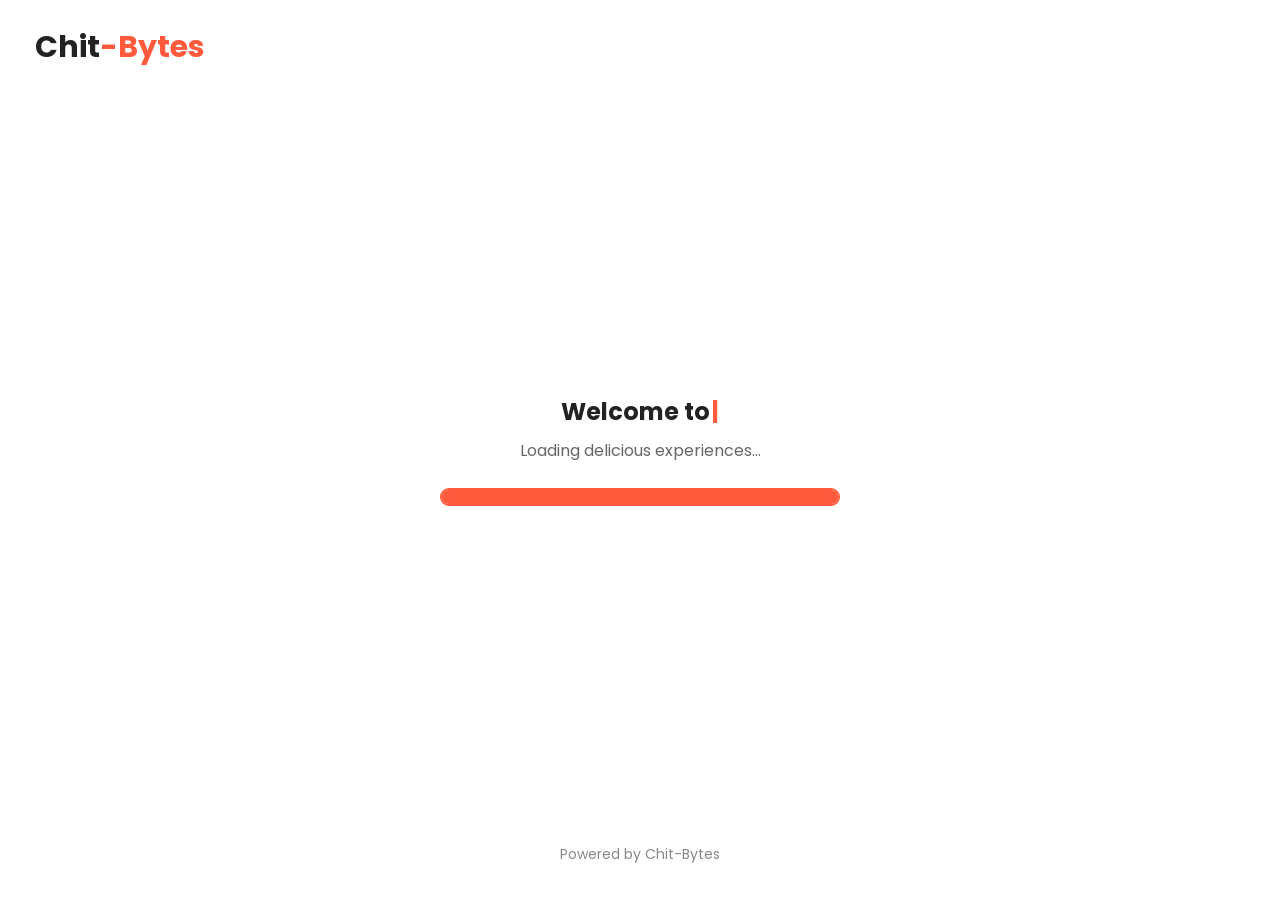
<file: index.html>
<!DOCTYPE html>
<html lang="en">
<head>

    <meta charset="UTF-8">
    <meta name="viewport" content="width=device-width, initial-scale=1.0">

    <title>Chit-Bytes | Loading</title>

    <link rel="preconnect" href="https://fonts.googleapis.com">
    <link href="https://fonts.googleapis.com/css2?family=Poppins:wght@400;500;600;700&display=swap" rel="stylesheet">

<style>

*{
    margin:0;
    padding:0;
    box-sizing:border-box;
}

body{
    font-family:'Poppins',sans-serif;
    background:#fff;
}

.logo{
    position:absolute;
    top:25px;
    left:35px;
    font-size:30px;
    font-weight:700;
    color:#222;
    text-decoration:none;
}

.logo span{
    color:#ff5a3c;
}

.center{
    height:100vh;
    display:flex;
    flex-direction:column;
    justify-content:center;
    align-items:center;
}

.center h1{
    font-size:60px;
    margin-bottom:10px;
}

.center h2{
    font-size:24px;
    min-height:36px;
    color:#222;
    margin-bottom:8px;
}

.center p{
    color:#666;
    margin-bottom:25px;
}

.container{
    width:400px;
    height:18px;
    border:2px solid #ff5a3c;
    border-radius:20px;
    overflow:hidden;
}

.fill{
    width:0;
    height:100%;
    background:#ff5a3c;
    animation:load 5s linear forwards;
}

.footer{
    position:absolute;
    bottom:35px;
    width:100%;
    text-align:center;
    color:#888;
    font-size:14px;
}

.center h2::after{
    content:"|";
    color:#ff5a3c;
    margin-left:2px;
    animation:blink 0.8s infinite;
}

@keyframes blink{
    50%{ opacity:0; }
}

@keyframes load{
    from{
        width:0;
    }
    to{
        width:100%;
    }
}

</style>

</head>

<body>

<a href="home.html" class="logo">
    Chit<span>-Bytes</span>
</a>

<div class="center">

    <!-- <h1>🍔</h1> -->

    <!-- js/loading.js types the text here -->
    <h2 id="typeText"></h2>

    <p>Loading delicious experiences...</p>

    <div class="container">
        <div class="fill"></div>
    </div>

</div>

<div class="footer">
    Powered by Chit-Bytes
</div>

<script src="js/loading.js"></script>
</body>
</html>
</file>
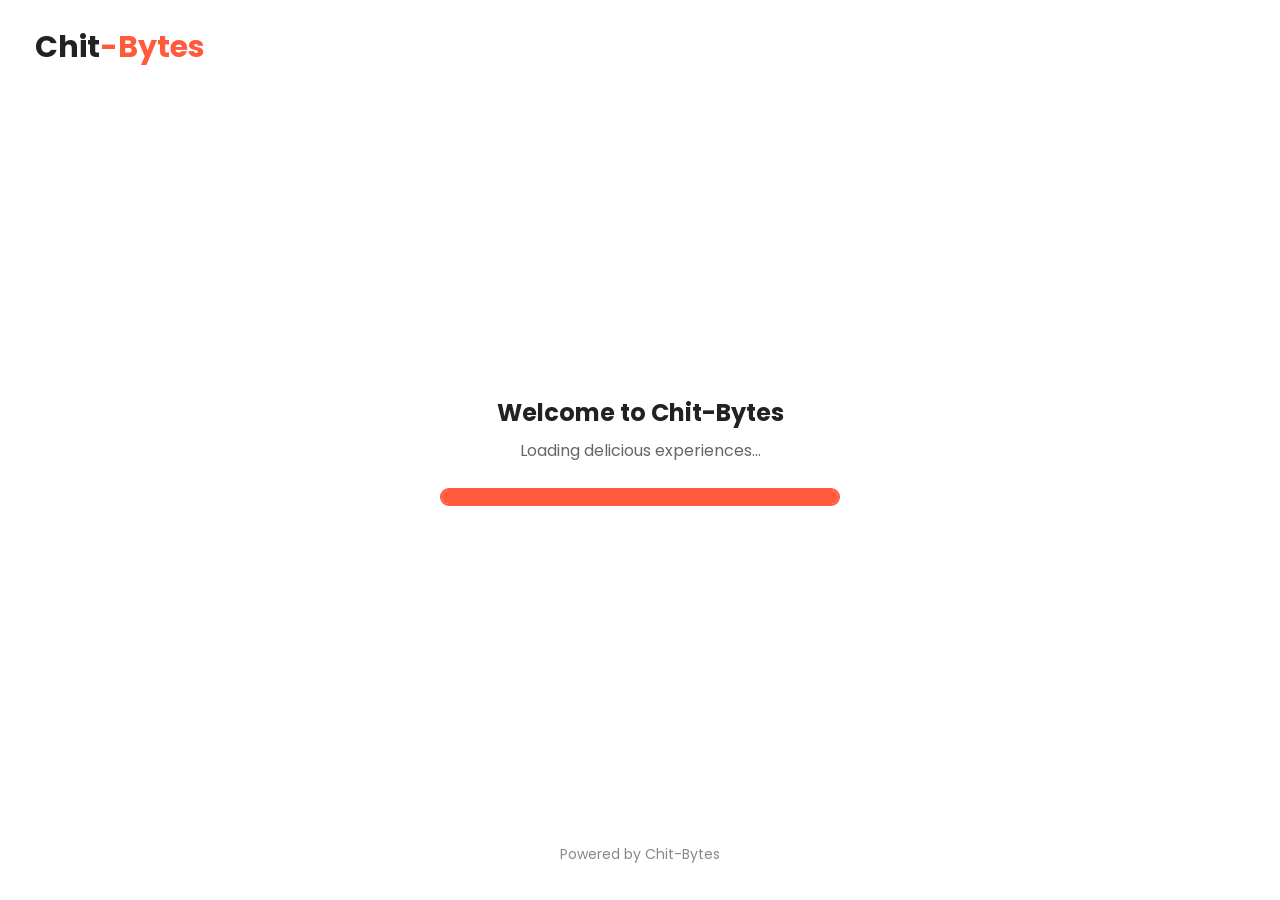
<file: loading.html>
<!DOCTYPE html>
<html lang="en">
<head>

    <meta charset="UTF-8">
    <meta http-equiv="refresh" content="5;url=index.html">
    <meta name="viewport" content="width=device-width, initial-scale=1.0">

    <title>Chit-Bytes | Loading</title>

    <link rel="preconnect" href="https://fonts.googleapis.com">
    <link href="https://fonts.googleapis.com/css2?family=Poppins:wght@400;500;600;700&display=swap" rel="stylesheet">

<style>

*{
    margin:0;
    padding:0;
    box-sizing:border-box;
}

body{
    font-family:'Poppins',sans-serif;
    background:#fff;
}

.logo{
    position:absolute;
    top:25px;
    left:35px;
    font-size:30px;
    font-weight:700;
    color:#222;
    text-decoration:none;
}

.logo span{
    color:#ff5a3c;
}

.center{
    height:100vh;
    display:flex;
    flex-direction:column;
    justify-content:center;
    align-items:center;
}

.center h1{
    font-size:60px;
    margin-bottom:10px;
}

.center h2{
    font-size:24px;
    color:#222;
    margin-bottom:8px;
}

.center p{
    color:#666;
    margin-bottom:25px;
}

.container{
    width:400px;
    height:18px;
    border:2px solid #ff5a3c;
    border-radius:20px;
    overflow:hidden;
}

.fill{
    width:0;
    height:100%;
    background:#ff5a3c;
    animation:load 5s linear forwards;
}

.footer{
    position:absolute;
    bottom:35px;
    width:100%;
    text-align:center;
    color:#888;
    font-size:14px;
}

@keyframes load{
    from{
        width:0;
    }
    to{
        width:100%;
    }
}

</style>

</head>

<body>

<a href="index.html" class="logo">
    Chit<span>-Bytes</span>
</a>

<div class="center">

    <!-- <h1>🍔</h1> -->

    <h2>Welcome to Chit-Bytes</h2>

    <p>Loading delicious experiences...</p>

    <div class="container">
        <div class="fill"></div>
    </div>

</div>

<div class="footer">
    Powered by Chit-Bytes
</div>

</body>
</html>
</file>
